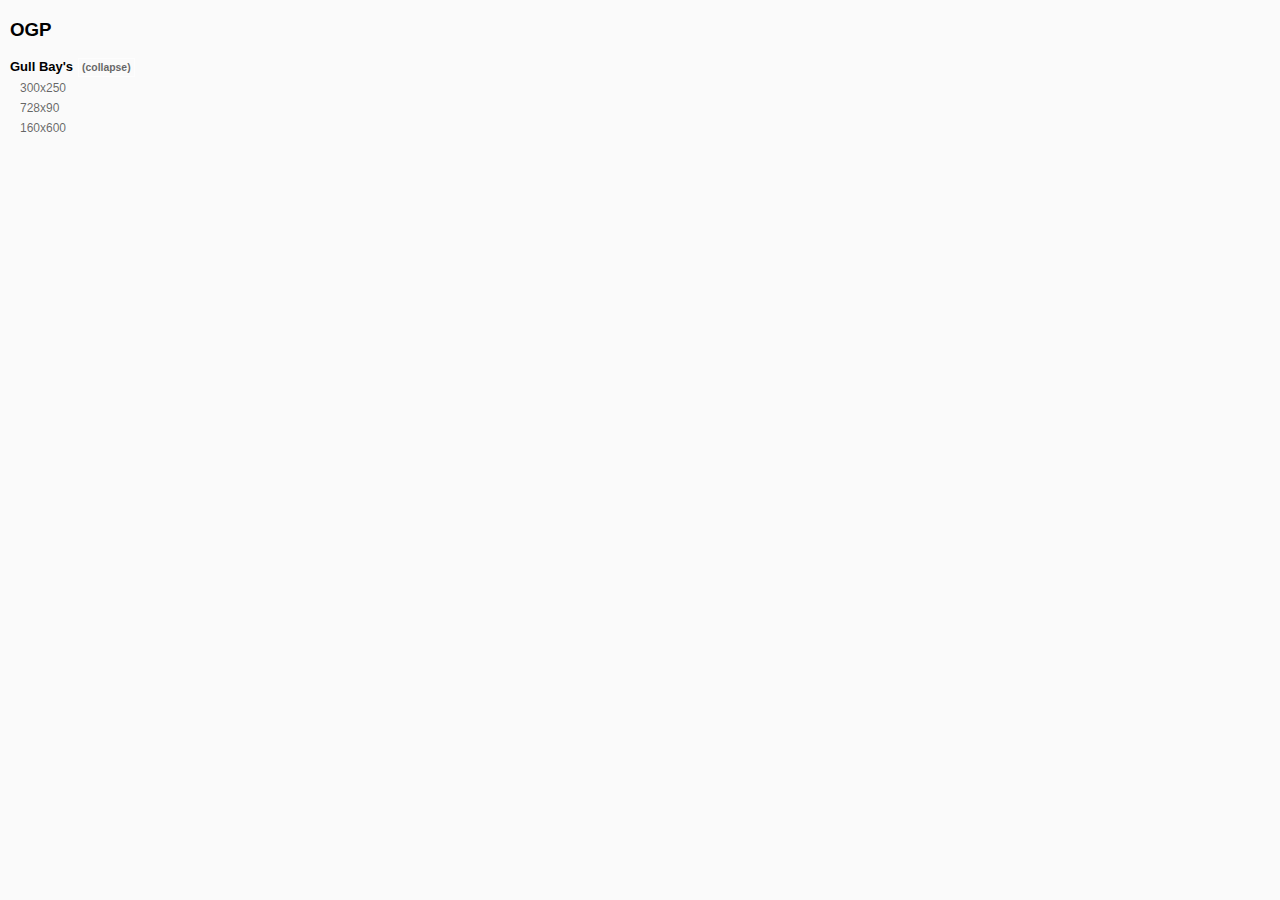
<file: docs/index.html>
<!DOCTYPE html>
<html lang="en">
<head>
    <meta charset="UTF-8">
    <meta http-equiv="Content-Type" content="text/html;charset=utf-8" />
    <meta name="viewport" content="width=device-width, initial-scale=1.0, maximum-scale=1.0, user-scalable=no" />
    <meta charset="utf-8" />
    <title></title>
    <style>
        a{
            color:#AAA;
        }
    </style>
    <script>

    var data = {
        title: "OGP",
        banners:[
            {
                title:"Gull Bay's",
                list:[
                {
                    path: "opg_300x250",
                    title: "300x250",
                    type: "BB"
                },
                {
                    path: "opg_728x90",
                    title: "728x90",
                    type: "LB"
                },
                {
                    path: "opg_160x600",
                    title: "160x600",
                    type: "SS"
                }
                ]
            }
        ]
    }

    </script>
</head>
<body>

<script src="vendor.bundle.js"> </script>
<script src="bundle.js"> </script>

</body>
</html>
</file>
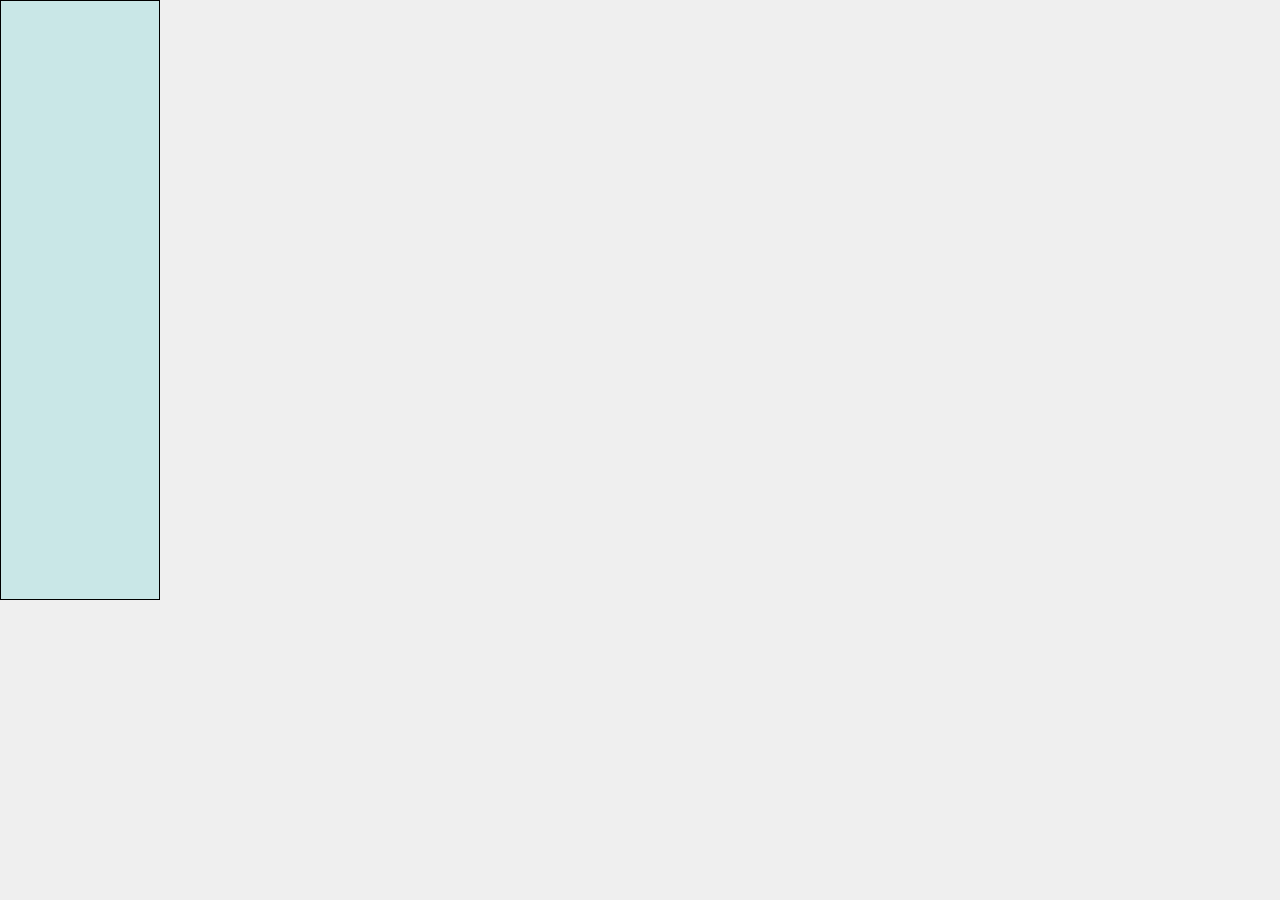
<file: dev/opg_160x600/index.html>
<!DOCTYPE html>
<html>
<head>	
	<title></title>
	<style>#banner{opacity: 0;}</style>
	<meta http-equiv="Content-Type" content="text/html; charset=utf-8">
	<meta name="ad.size" content="width=160, height=600">
	<script type="text/javascript"> var clickTag = "http://www.google.com"; </script>
	<link rel="stylesheet" href="./_styles/css/main.css" inline/>
	<script type="text/javascript" src="http://localhost:48626/takana.js"></script>
    <script type="text/javascript">takanaClient.run({host: 'localhost:48626'});</script>
</head>
<body>
<a href="javascript:window.open(window.clickTag)">
<div id="banner">
	<div class="outline"></div>
	<div class="frame frame1">
		<img class="bg2" src="./images/bg2.jpg" alt="" inline>
		<img class="bg" src="./images/bg.jpg" alt="" inline>
		<img class="retina glow ta tw_1 ta_1" src="./images/ta_1.png" alt="" inline>
		<img class="retina glow ta tw_2 ta_2" src="./images/ta_2.png" alt="" inline>
		<img class="retina glow ta tw_3 ta_3" src="./images/ta_3.png" alt="" inline>
		<img class="retina glow ta tw_4 ta_4" src="./images/ta_4.png" alt="" inline>
		<img class="retina glow ta tw_4 ta_5" src="./images/ta_5.png" alt="" inline>


		<img class="retina glow tb tw_5 tb_1" src="./images/tb_1.png" alt="" inline>
		<img class="retina glow tb tw_6 tb_2" src="./images/tb_2.png" alt="" inline>
		<img class="retina glow tb tw_7 tb_3" src="./images/tb_3.png" alt="" inline>
		<img class="retina glow tb tw_8 tb_4" src="./images/tb_4.png" alt="" inline>


		<img class="retina glow tb tw_8 tb_5" src="./images/tb_5.png" alt="" inline>
		
		<div class="ctaHover"></div>

		<img class="retina glow cta" src="./images/cta.png" alt="" inline>
		<img class="retina glow logo" src="./images/logo.png" alt="" inline>
		

		<!-- <img class="trace" src="./images/f2.jpg" alt="" inline> -->
		<div class="bar bar1"></div>
		<div class="bar bar2"></div>

	</div>
	
</div>
</a>
</body>
<script src="https://s0.2mdn.net/ads/studio/cached_libs/tweenmax_2.1.2_min.js"></script>


<script src="_bundled/main.js" inline></script>
</html>
</file>
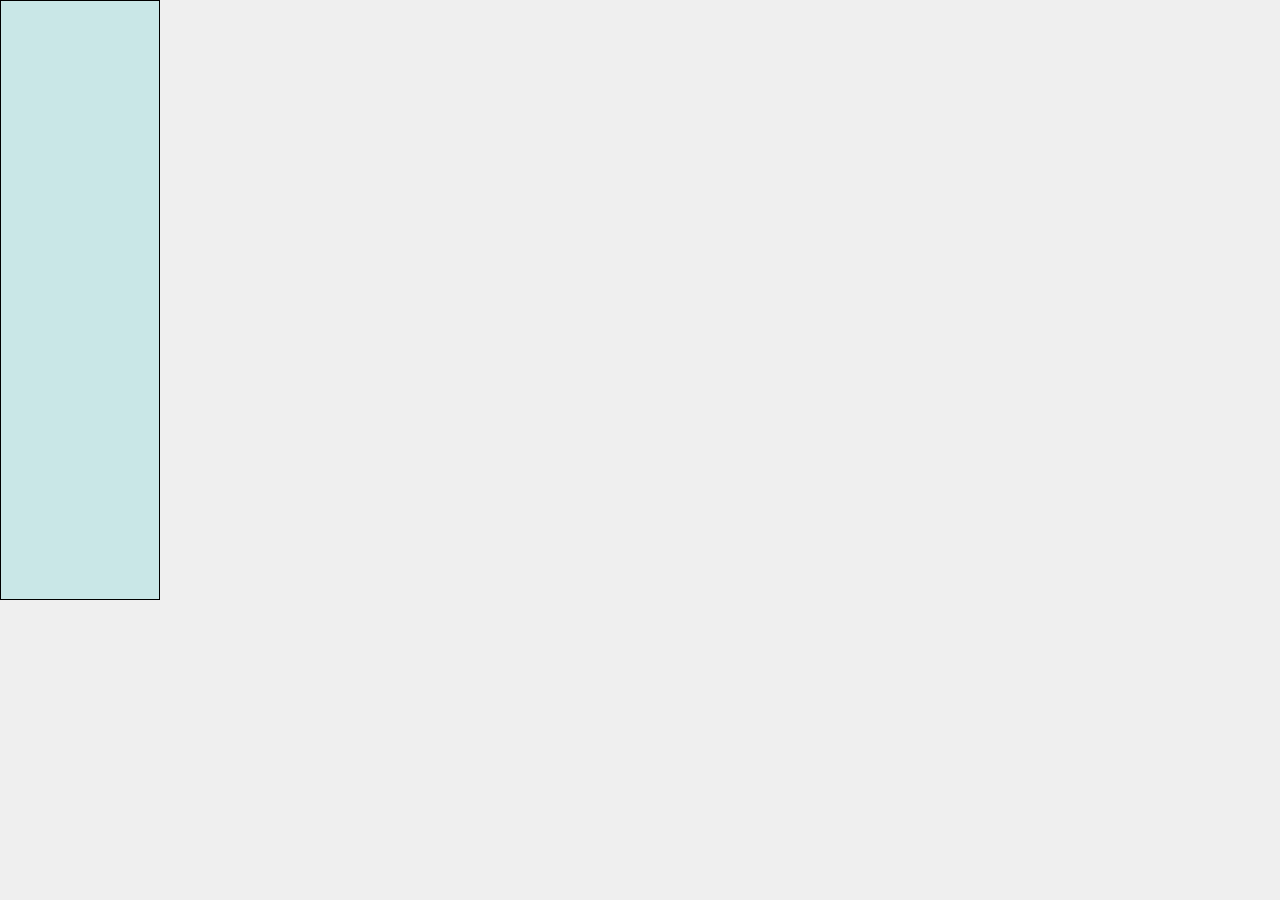
<file: docs/deploy/opg_160x600/index.html>
<!DOCTYPE html>
<html>
<head>
<title>Created: Feb 14, 11:10</title>
<style>#banner{opacity: 0;}</style>
<meta http-equiv="Content-Type" content="text/html; charset=utf-8">
<meta name="ad.size" content="width=160, height=600">
<script type="text/javascript">var clickTag = "http://www.google.com";</script>
<style>html,body{border:0;font-size:100%;font:inherit;vertical-align:baseline}div,span,applet,object,iframe,h1,h2,h3,h4,h5,h6,p,blockquote,pre,a,abbr,acronym,address,big,cite,code,del,dfn,em{margin:0;padding:0;border:0;font-size:100%;font:inherit;vertical-align:baseline}img,ins,kbd,q,s,samp,small,strike,strong,sub{margin:0;padding:0;border:0;font-size:100%;font:inherit}ins,kbd,q,s,samp,small,strike,strong,sub{vertical-align:baseline}sup{margin:0;padding:0;border:0;font:inherit}tt,var,b,u,i,center,dl,dt,dd,ol,ul,li,fieldset,form,label,legend,table,caption,tbody,tfoot,thead,tr,th,td,article,aside,canvas,details,embed,figure,figcaption,footer,header,hgroup,menu,nav,output,ruby,section,summary,time,mark,audio,video{margin:0;padding:0;border:0;font-size:100%;font:inherit;vertical-align:baseline}article,aside,details,figcaption,figure,footer,header,hgroup,menu,nav,section{display:block}body{line-height:1}ol,ul{list-style:none}blockquote,q{quotes:none}blockquote:before,blockquote:after,q:before,q:after{content:'';content:none}table{border-collapse:collapse;border-spacing:0}html{margin:0;padding:0}html,body{box-sizing:border-box}*,*:before,*:after{box-sizing:inherit}a{color:inherit}body{margin:0;padding:0;background-color:#EFEFEF}canvas{display:block;top:0;left:0}#banner{overflow:hidden;position:relative;background-color:#c9e7e7;-webkit-text-size-adjust:100%;opacity:1;cursor:pointer}#banner>a{width:inherit;height:inherit}canvas,.text,.frame{position:absolute}img{vertical-align:top;-webkit-backface-visibility:hidden;-webkit-transform:translateZ(0)scale(1,1)}img,.outline{position:absolute}.outline{z-index:99;border:1px solid #000;pointer-events:none}.outline,.frame{width:inherit;height:inherit}.frame{opacity:0;top:0;left:0}p{display:inline-block;-webkit-font-smoothing:antialiased;-moz-osx-font-smoothing:grayscale}sup{font-size:50%;vertical-align:top;position:relative;left:-3px}.shadow{-webkit-filter:drop-shadow(5px 5px 9px #000);filter:drop-shadow(5px 5px 9px #000)}.retina{-webkit-transform:translate(0,0)scale(.5,.5);-ms-transform:translate(0,0)scale(.5,.5);transform:translate(0,0)scale(.5,.5);-webkit-backface-visibility:hidden;backface-visibility:hidden;-webkit-perspective:1000px;perspective:1000px;position:absolute;-webkit-transform-origin:0 0;-ms-transform-origin:0 0;transform-origin:0 0;image-rendering:-webkit-optimize-contrast}#legalBtn:hover~#legalContent{opacity:1}#legalContent{width:100%;height:100%;background-color:rgba(0,0,0,.9);-webkit-transform:translate(0,0);-ms-transform:translate(0,0);transform:translate(0,0);-webkit-backface-visibility:hidden;backface-visibility:hidden;-webkit-perspective:1000px;perspective:1000px;position:absolute;color:#fff;font-family:'Helvetica Neue',Helvetica,Arial,sans-serif;padding:10px;font-size:10px;z-index:90;opacity:0;font-weight:400;line-height:14px;transition:opacity .3s;pointer-events:none}.hide{z-index:0;pointer-events:none}.hide,#legalBtn{-webkit-transform:translate(0,0);-ms-transform:translate(0,0);transform:translate(0,0);-webkit-backface-visibility:hidden;backface-visibility:hidden;-webkit-perspective:1000px;perspective:1000px;position:absolute;opacity:0}#legalBtn{width:36px;height:25px;background-color:red}#banner{font-size:20px;color:#333;width:160px;height:600px}.bar{width:28px;height:5px;background-color:#6c0}.bar1{-webkit-transform:translate(17px,42px);-ms-transform:translate(17px,42px);transform:translate(17px,42px)}.bar1,.bar2{-webkit-backface-visibility:hidden;backface-visibility:hidden;-webkit-perspective:1000px;perspective:1000px;position:absolute}.bar2{-webkit-transform:translate(17px,332px);-ms-transform:translate(17px,332px);transform:translate(17px,332px)}.glow{-webkit-filter:drop-shadow(0 0 12px #1a6889);filter:drop-shadow(0 0 12px #1a6889)}.bg{-webkit-transform:translate(-174px,0);-ms-transform:translate(-174px,0);transform:translate(-174px,0);-webkit-backface-visibility:hidden;backface-visibility:hidden;-webkit-perspective:1000px;perspective:1000px;position:absolute}.bg2{-webkit-transform:translate(-135px,0);-ms-transform:translate(-135px,0);transform:translate(-135px,0)}.bg2,.ctaHover{-webkit-backface-visibility:hidden;backface-visibility:hidden;-webkit-perspective:1000px;perspective:1000px;position:absolute}.ctaHover{transition:opacity .2s ease-in-out;width:124px;height:24px;background-color:#6c0;opacity:0;-webkit-transform:translate(18px,504px);-ms-transform:translate(18px,504px);transform:translate(18px,504px)}#banner:hover .ctaHover{opacity:1}</style>

<script type="text/javascript"></script>
</head>
<body>
<a href="javascript:window.open(window.clickTag)">
<div id="banner">
<div class="outline"></div>
<div class="frame frame1">
<img class="bg2" alt src="[data-uri]" />
<img class="bg" alt src="[data-uri]" />
<img class="retina glow ta tw_1 ta_1" alt src="[data-uri]" />
<img class="retina glow ta tw_2 ta_2" alt src="[data-uri]" />
<img class="retina glow ta tw_3 ta_3" alt src="[data-uri]" />
<img class="retina glow ta tw_4 ta_4" alt src="[data-uri]" />
<img class="retina glow ta tw_4 ta_5" alt src="[data-uri]" />
<img class="retina glow tb tw_5 tb_1" alt src="[data-uri]" />
<img class="retina glow tb tw_6 tb_2" alt src="[data-uri]" />
<img class="retina glow tb tw_7 tb_3" alt src="[data-uri]" />
<img class="retina glow tb tw_8 tb_4" alt src="[data-uri]" />
<img class="retina glow tb tw_8 tb_5" alt src="[data-uri]" />
<div class="ctaHover"></div>
<img class="retina glow cta" alt src="[data-uri]" />
<img class="retina glow logo" alt src="[data-uri]" />

<div class="bar bar1"></div>
<div class="bar bar2"></div>
</div>
</div>
</a>
</body>
<script src="https://s0.2mdn.net/ads/studio/cached_libs/tweenmax_2.1.2_min.js"></script>
<script>!function r(t,e,o){function n(f,i){if(!e[f]){if(!t[f]){var u="function"==typeof require&&require;if(!i&&u)return u(f,!0);if(a)return a(f,!0);var m=new Error("Cannot find module '"+f+"'");throw m.code="MODULE_NOT_FOUND",m}var c=e[f]={exports:{}};t[f][0].call(c.exports,function(r){var e=t[f][1][r];return n(e?e:r)},c,c.exports,r,t,e,o)}return e[f].exports}for(var a="function"==typeof require&&require,f=0;f<o.length;f++)n(o[f]);return n}({1:[function(r,t,e){"use strict";function o(){var r=new TimelineMax;r.from(".bg",4,{x:0}),r.from(".bg2",6,{x:0});var t=new TimelineMax;t.set(".frame1",{opacity:1}),t.add("start","+=.3"),t.from(".bar1",.2,{width:0},"start"),t.from(".tw_1",i,n({},a),f),t.from(".tw_2",i,n({},a),f),t.from(".tw_3",i,n({},a),f),t.from(".tw_4",i,n({},a),f),t.add("end",5),t.to([".bar1",".ta",".bg"],.4,{opacity:0},"end"),t.from(".bar2",.2,{width:0},"+=.5"),t.from(".tw_5",i,n({},a),f),t.from(".tw_6",i,n({},a),f),t.from(".tw_7",i,n({},a),f),t.from(".tw_8",i,n({},a),f)}var n=Object.assign||function(r){for(var t=1;t<arguments.length;t++){var e=arguments[t];for(var o in e)Object.prototype.hasOwnProperty.call(e,o)&&(r[o]=e[o])}return r},a={y:"-=15",opacity:0},f="+=.15",i=.22;TweenLite.defaultEase=Power1.easeInOut;o(),t.exports={}},{}]},{},[1]);</script>
</html>
</file>
<file: dev/opg_160x600/_styles/css/main.css>
/*--------------------------------------------*/
/* reset */
/*--------------------------------------------*/
html, body, div, span, applet, object, iframe,
h1, h2, h3, h4, h5, h6, p, blockquote, pre,
a, abbr, acronym, address, big, cite, code,
del, dfn, em, img, ins, kbd, q, s, samp,
small, strike, strong, sub, sup, tt, var,
b, u, i, center,
dl, dt, dd, ol, ul, li,
fieldset, form, label, legend,
table, caption, tbody, tfoot, thead, tr, th, td,
article, aside, canvas, details, embed,
figure, figcaption, footer, header, hgroup,
menu, nav, output, ruby, section, summary,
time, mark, audio, video {
  margin: 0;
  padding: 0;
  border: 0;
  font-size: 100%;
  font: inherit;
  vertical-align: baseline;
}

/* HTML5 display-role reset for older browsers */
article, aside, details, figcaption, figure,
footer, header, hgroup, menu, nav, section {
  display: block;
}

body {
  line-height: 1;
}

ol, ul {
  list-style: none;
}

blockquote, q {
  quotes: none;
}

blockquote:before, blockquote:after,
q:before, q:after {
  content: '';
  content: none;
}

table {
  border-collapse: collapse;
  border-spacing: 0;
}

/*--------------------------------------------*/
/* common */
/*--------------------------------------------*/
html, body {
  box-sizing: border-box;
  margin: 0;
  padding: 0;
}

*, *:before, *:after {
  box-sizing: inherit;
}

a {
  color: inherit;
}

body {
  margin: 0;
  padding: 0;
  background-color: #EFEFEF;
}

canvas {
  display: block;
  top: 0;
  left: 0;
}

#banner {
  /* bigbox */
  width: 300px;
  height: 250px;
  overflow: hidden;
  position: relative;
  background-color: #c9e7e7;
  -webkit-text-size-adjust: 100%;
  opacity: 1;
  cursor: pointer;
}

#banner > a {
  width: inherit;
  height: inherit;
}

canvas, .text, .frame, .outline, img {
  position: absolute;
}

img {
  vertical-align: top;
  -webkit-backface-visibility: hidden;
  -webkit-transform: translateZ(0) scale(1, 1);
}

.outline {
  z-index: 99;
  width: inherit;
  height: inherit;
  border: 1px solid black;
  pointer-events: none;
  position: absolute;
}

.frame {
  width: inherit;
  height: inherit;
  opacity: 0;
  top: 0;
  left: 0;
}

p {
  display: inline-block;
  -webkit-font-smoothing: antialiased;
  -moz-osx-font-smoothing: grayscale;
}

sup {
  font-size: 50%;
  vertical-align: top;
  position: relative;
  left: -3px;
}

.shadow {
  -webkit-filter: drop-shadow(5px 5px 9px black);
  filter: drop-shadow(5px 5px 9px black);
}

.retina {
  -webkit-transform: translate(0px, 0px) scale(0.5, 0.5);
  -ms-transform: translate(0px, 0px) scale(0.5, 0.5);
  transform: translate(0px, 0px) scale(0.5, 0.5);
  -webkit-backface-visibility: hidden;
  backface-visibility: hidden;
  -webkit-perspective: 1000px;
  perspective: 1000px;
  position: absolute;
  -webkit-transform-origin: 0 0;
  -ms-transform-origin: 0 0;
  transform-origin: 0 0;
  image-rendering: -webkit-optimize-contrast;
}

#legalBtn:hover ~ #legalContent {
  opacity: 1;
}

#legalContent {
  width: 100%;
  height: 100%;
  background-color: rgba(0, 0, 0, 0.9);
  -webkit-transform: translate(0px, 0px);
  -ms-transform: translate(0px, 0px);
  transform: translate(0px, 0px);
  -webkit-backface-visibility: hidden;
  backface-visibility: hidden;
  -webkit-perspective: 1000px;
  perspective: 1000px;
  position: absolute;
  color: white;
  font-family: 'Helvetica Neue', Helvetica, Arial, sans-serif;
  padding: 10px;
  font-size: 10px;
  z-index: 90;
  opacity: 0;
  font-weight: normal;
  line-height: 14px;
  transition: opacity .3s;
  pointer-events: none;
}

.hide {
  opacity: 0;
  -webkit-transform: translate(0px, 0px);
  -ms-transform: translate(0px, 0px);
  transform: translate(0px, 0px);
  -webkit-backface-visibility: hidden;
  backface-visibility: hidden;
  -webkit-perspective: 1000px;
  perspective: 1000px;
  position: absolute;
  z-index: 0;
  pointer-events: none;
}

#legalBtn {
  -webkit-transform: translate(0px, 0px);
  -ms-transform: translate(0px, 0px);
  transform: translate(0px, 0px);
  -webkit-backface-visibility: hidden;
  backface-visibility: hidden;
  -webkit-perspective: 1000px;
  perspective: 1000px;
  position: absolute;
  opacity: 1;
  width: 36px;
  height: 25px;
  background-color: red;
  opacity: 0;
}

#banner {
  font-size: 20px;
  color: #333;
  width: 160px;
  height: 600px;
}

.bar {
  width: 28px;
  height: 5px;
  background-color: #6c0;
}

.bar1 {
  -webkit-transform: translate(17px, 42px);
  -ms-transform: translate(17px, 42px);
  transform: translate(17px, 42px);
  -webkit-backface-visibility: hidden;
  backface-visibility: hidden;
  -webkit-perspective: 1000px;
  perspective: 1000px;
  position: absolute;
}

.bar2 {
  -webkit-transform: translate(17px, 332px);
  -ms-transform: translate(17px, 332px);
  transform: translate(17px, 332px);
  -webkit-backface-visibility: hidden;
  backface-visibility: hidden;
  -webkit-perspective: 1000px;
  perspective: 1000px;
  position: absolute;
}

.glow {
  -webkit-filter: drop-shadow(0px 0px 12px #1a6889);
  filter: drop-shadow(0px 0px 12px #1a6889);
}

.bg {
  -webkit-transform: translate(-174px, 0px);
  -ms-transform: translate(-174px, 0px);
  transform: translate(-174px, 0px);
  -webkit-backface-visibility: hidden;
  backface-visibility: hidden;
  -webkit-perspective: 1000px;
  perspective: 1000px;
  position: absolute;
}

.bg2 {
  -webkit-transform: translate(-135px, 0px);
  -ms-transform: translate(-135px, 0px);
  transform: translate(-135px, 0px);
  -webkit-backface-visibility: hidden;
  backface-visibility: hidden;
  -webkit-perspective: 1000px;
  perspective: 1000px;
  position: absolute;
}

.ctaHover {
  transition: opacity .2s ease-in-out;
  width: 124px;
  height: 24px;
  background-color: #6c0;
  opacity: 0;
  -webkit-transform: translate(18px, 504px);
  -ms-transform: translate(18px, 504px);
  transform: translate(18px, 504px);
  -webkit-backface-visibility: hidden;
  backface-visibility: hidden;
  -webkit-perspective: 1000px;
  perspective: 1000px;
  position: absolute;
}

#banner:hover .ctaHover {
  opacity: 1;
}

/*# sourceMappingURL=main.css.map */
</file>
